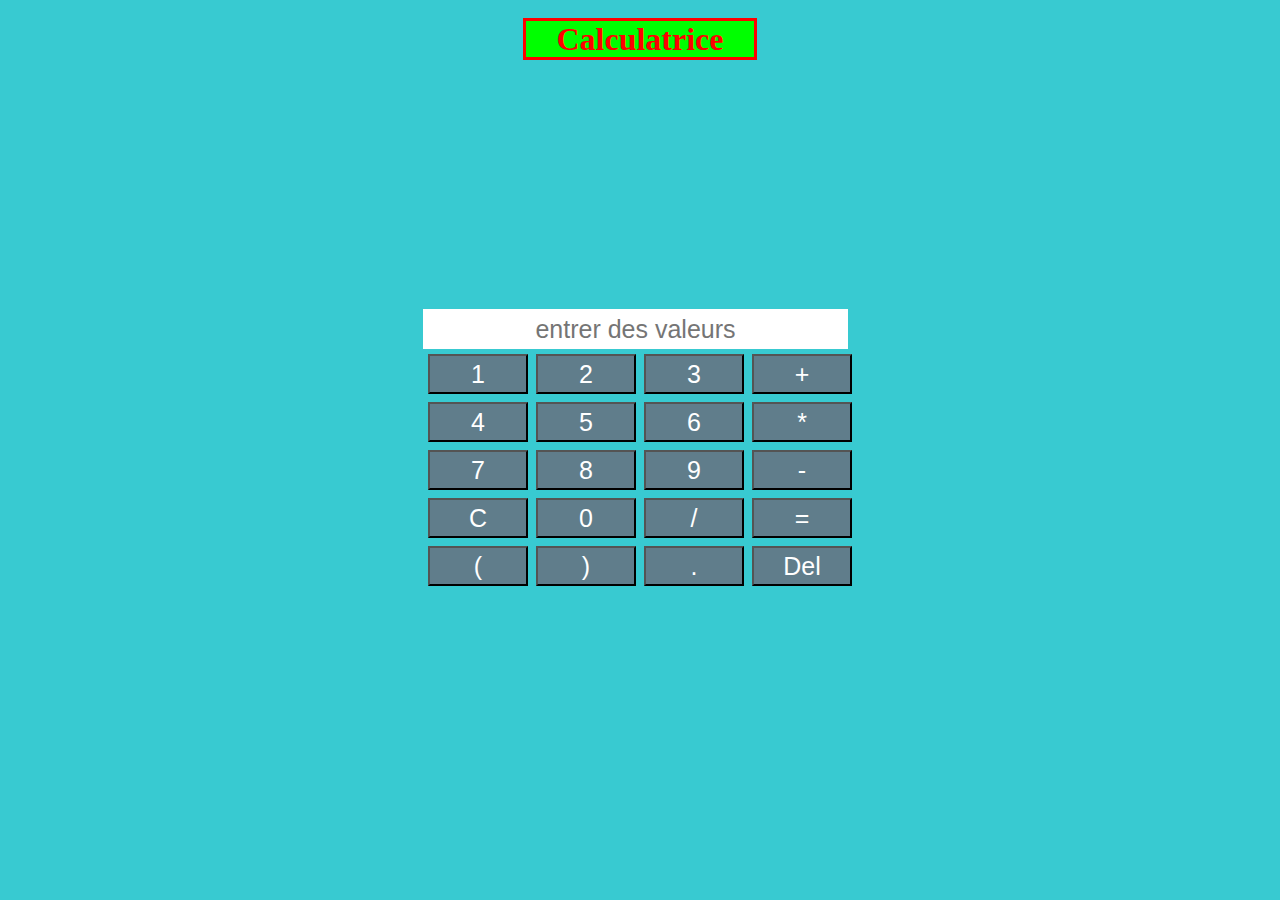
<file: Calculatrice/index.html>
<!DOCTYPE html>
<html>
<head>
  <meta charset="utf-8">
  <title>CALCULATRICE</title>
 <link rel="stylesheet" href="styles.css">
 

</head>

<body>
  <h1> <spam id="h"> Calculatrice </spam></h1>
   <div class="main">
      <form name="form">
          <input class="texte"  placeholder="entrer des valeurs">
      </form>  
         <section class="tableau">
            <table>
              
                <tr>
                
                <td> <input class="button" type="button"  value="1" > </td>
                <td> <input class="button" type="button" value="2" > </td>
                <td> <input class="button" type="button" value="3" > </td>
                <td> <input id="op1" class="button" type="button" value="+" > </td>

               </tr>
              <tr>
               <td> <input class="button" type="button" value="4"  > </td>
               <td> <input class="button" type="button" value="5"> </td>
               <td> <input class="button" type="button" value="6"> </td>
               <td> <input id="op2" class="button" type="button" value="*" > </td>
             </tr>
             <tr>
               <td> <input class="button" type="button" value="7" > </td>
               <td> <input class="button" type="button" value="8" > </td>
               <td> <input class="button" type="button" value="9" > </td>
               <td> <input id="op3" class="button" type="button" value="-" > </td>
             </tr>
             <tr>
               <td> <input class="button" type="button" value="C" > </td>
               <td> <input class="button" type="button" value="0" > </td>
               <td> <input id="op4"class="button" type="button" value="/" > </td>
               <td> <input id="op5" class="button" type="button" value="=" > </td>
              </tr>
              <tr>
                <td> <input class="button" type="button" value="(" > </td>
               <td> <input class="button" type="button" value=")" > </td>
               <td> <input id="op4"class="button" type="button" value="." > </td>
               <td> <input id="op5" class="button" type="button" value="Del" > </td>

             
             </tr>
          </table>
        </section> 
        
  <script src="script.js"></script>
   </div>

</body>
</html>
</file>
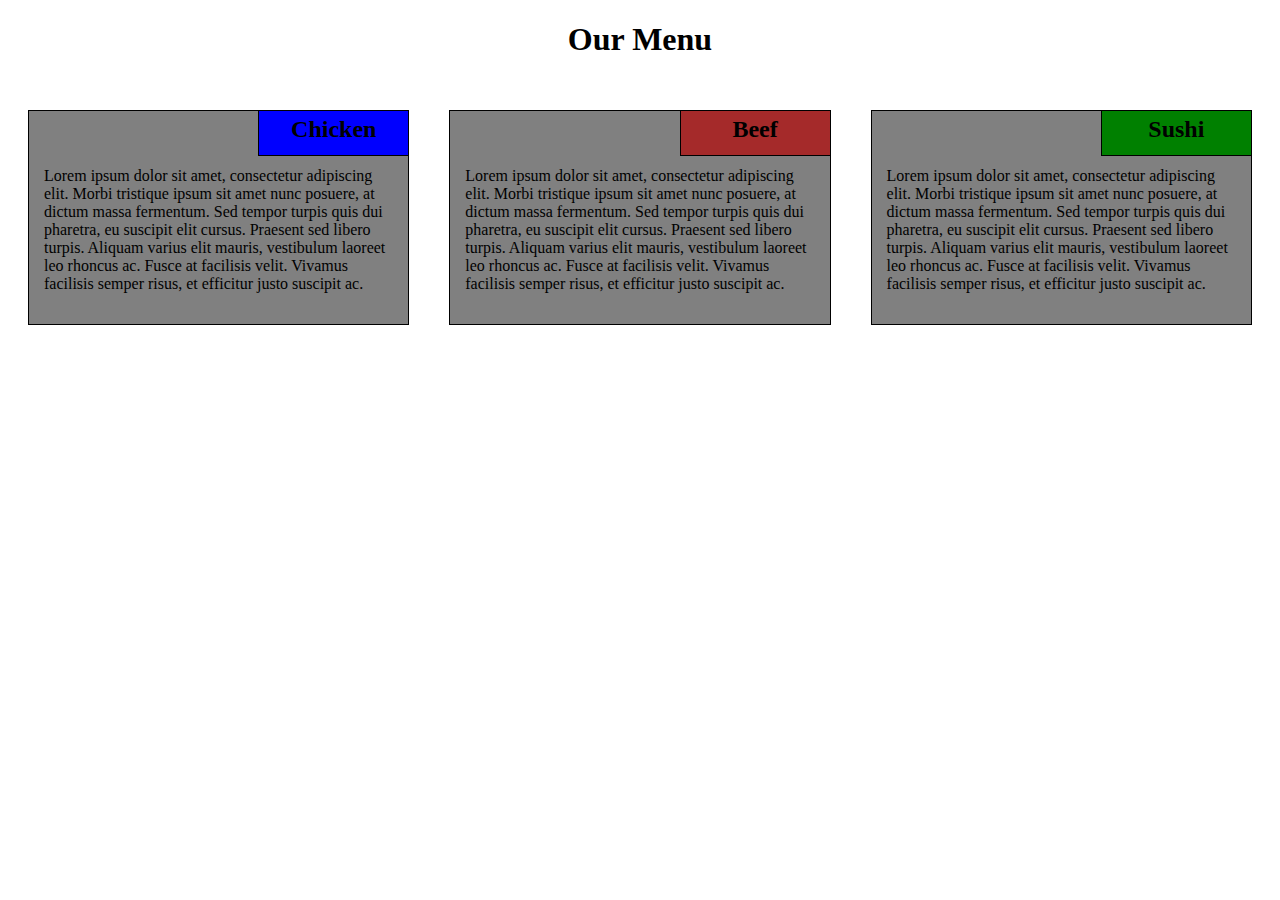
<file: module2-solution/index.html>
<!DOCTYPE html>
<html>
<head>
	<meta charset="utf-8" />
	<meta name="viewport" content="width=device-width,initial-scale=1">
	<link rel="stylesheet" type="text/css" href="css/style.css">
    <title>Assignment Solution for Module 2</title>


  

</head>
<body>
	<h1>Our Menu</h1>

 
   <div class="row">
    	<div class="container col-lg-4 col-md-6 col-sm-12">
	  
            <section>
               <h2 id="tete1">Chicken</h2>
                <p>
            	Lorem ipsum dolor sit amet, consectetur adipiscing elit. Morbi tristique ipsum sit amet nunc posuere, at dictum massa fermentum. Sed tempor turpis quis dui pharetra, eu suscipit elit cursus. Praesent sed libero turpis. Aliquam varius elit mauris, vestibulum laoreet leo rhoncus ac. Fusce at facilisis velit. Vivamus facilisis semper risus, et efficitur justo suscipit ac. 
      	
                </p>
             </section>
           </div>
         <div class="container col-lg-4 col-md-6 col-sm-12">
    	     <section>
                  <h2 id="tete2">Beef</h2>
                   <p>
                	Lorem ipsum dolor sit amet, consectetur adipiscing elit. Morbi tristique ipsum sit amet nunc posuere, at dictum massa fermentum. Sed tempor turpis quis dui pharetra, eu suscipit elit cursus. Praesent sed libero turpis. Aliquam varius elit  mauris, vestibulum laoreet leo rhoncus ac. Fusce at facilisis velit. Vivamus facilisis semper risus, et efficitur justo suscipit ac. 
      	
                    </p>
             </section>
         </div>
          <div class="container col-lg-4 col-md-6 col-sm-12">  
                <section>
                  <h2 id="sushi">Sushi</h2>
                   <p>
                	Lorem ipsum dolor sit amet, consectetur adipiscing elit. Morbi tristique ipsum sit amet nunc posuere, at dictum massa  fermentum. Sed tempor turpis quis dui pharetra, eu suscipit elit cursus. Praesent sed libero turpis. Aliquam varius elit mauris, vestibulum laoreet leo rhoncus ac. Fusce at facilisis velit. Vivamus facilisis semper risus, et efficitur justo suscipit ac. 
      	
                   </p>
               </section>
          </div>   
     </div>
</div>

</body>
</html>
</file>
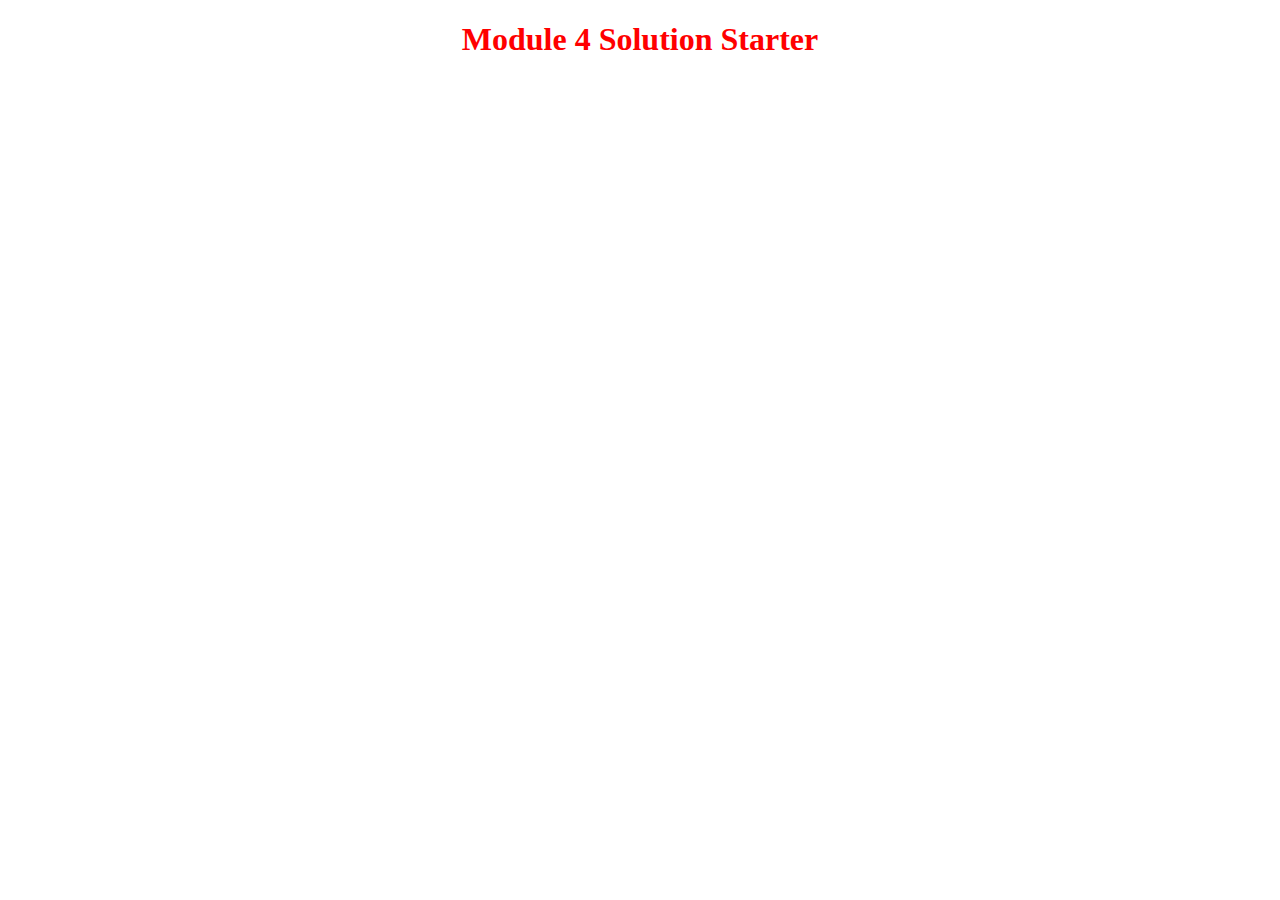
<file: module4-solution/index.html>
<!DOCTYPE html>
<html>
<head>
  <meta charset="utf-8">
  <title>Module 4 Solution Starter</title>
  <script src="SpeakHello.js"></script>
  <script src="SpeakGoodBye.js"></script>
  <script src="script.js"></script>
</head>
<body>
  <h1 style="color:red ; text-align:center"> Module 4 Solution Starter</h1>
</body>
</html>
</file>
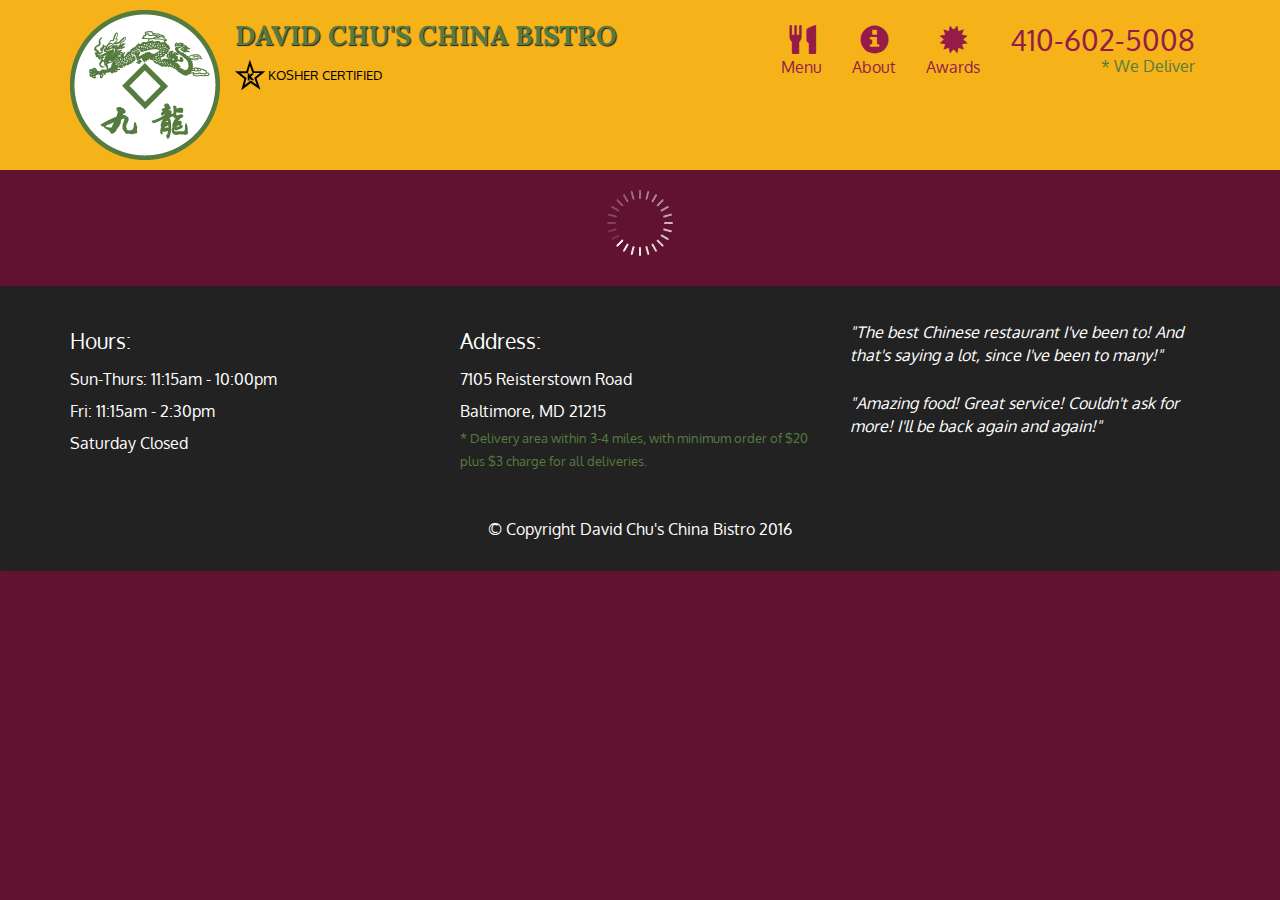
<file: module5-solution/index.html>
<!doctype html>
<html lang="en">
  <head>
    <meta charset="utf-8">
    <meta http-equiv="X-UA-Compatible" content="IE=edge">
    <meta name="viewport" content="width=device-width, initial-scale=1">
    <title>David Chu's China Bistro</title>
    <link rel="stylesheet" href="css/bootstrap.min.css">
    <link rel="stylesheet" href="css/styles.css">
    <link href='https://fonts.googleapis.com/css?family=Oxygen:400,300,700' rel='stylesheet' type='text/css'>
    <link href='https://fonts.googleapis.com/css?family=Lora' rel='stylesheet' type='text/css'>
  </head>
<body>
  <header>
    <nav id="header-nav" class="navbar navbar-default">
      <div class="container">
        <div class="navbar-header">
          <a href="index.html" class="pull-left visible-md visible-lg">
            <div id="logo-img" alt="Logo image"></div>
          </a>

          <div class="navbar-brand">
            <a href="index.html"><h1>David Chu's China Bistro</h1></a>
            <p>
              <img src="images/star-k-logo.png" alt="Kosher certification">
              <span>Kosher Certified</span>
            </p>
          </div>

          <button id="navbarToggle" type="button" class="navbar-toggle collapsed" data-toggle="collapse" data-target="#collapsable-nav" aria-expanded="false">
            <span class="sr-only">Toggle navigation</span>
            <span class="icon-bar"></span>
            <span class="icon-bar"></span>
            <span class="icon-bar"></span>
          </button>
        </div>
        
        <div id="collapsable-nav" class="collapse navbar-collapse">
           <ul id="nav-list" class="nav navbar-nav navbar-right">
            <li id="navHomeButton" class="visible-xs active">
              <a href="index.html">
                <span class="glyphicon glyphicon-home"></span> Home</a>
            </li>
            <li id="navMenuButton">
              <a href="#" onclick="$dc.loadMenuCategories();">
                <span class="glyphicon glyphicon-cutlery"></span><br class="hidden-xs"> Menu</a>
            </li>
            <li>
              <a href="#">
                <span class="glyphicon glyphicon-info-sign"></span><br class="hidden-xs"> About</a>
            </li>
            <li>
              <a href="#">
                <span class="glyphicon glyphicon-certificate"></span><br class="hidden-xs"> Awards</a>
            </li>
            <li id="phone" class="hidden-xs">
              <a href="tel:410-602-5008">
                <span>410-602-5008</span></a><div>* We Deliver</div>
            </li>
          </ul><!-- #nav-list -->
        </div><!-- .collapse .navbar-collapse -->
      </div><!-- .container -->
    </nav><!-- #header-nav -->
  </header>

  <div id="call-btn" class="visible-xs">
    <a class="btn" href="tel:410-602-5008">
    <span class="glyphicon glyphicon-earphone"></span>
    410-602-5008
    </a>
  </div>
  <div id="xs-deliver" class="text-center visible-xs">* We Deliver</div>

  <div id="main-content" class="container"></div>

  <footer class="panel-footer">
    <div class="container">
      <div class="row">
        <section id="hours" class="col-sm-4">
          <span>Hours:</span><br>
          Sun-Thurs: 11:15am - 10:00pm<br>
          Fri: 11:15am - 2:30pm<br>
          Saturday Closed
          <hr class="visible-xs">
        </section>
        <section id="address" class="col-sm-4">
          <span>Address:</span><br>
          7105 Reisterstown Road<br>
          Baltimore, MD 21215
          <p>* Delivery area within 3-4 miles, with minimum order of $20 plus $3 charge for all deliveries.</p>
          <hr class="visible-xs">
        </section>
        <section id="testimonials" class="col-sm-4">
          <p>"The best Chinese restaurant I've been to! And that's saying a lot, since I've been to many!"</p>
          <p>"Amazing food! Great service! Couldn't ask for more! I'll be back again and again!"</p>
        </section>
      </div>
      <div class="text-center">&copy; Copyright David Chu's China Bistro 2016</div>
    </div>
  </footer>

  <!-- jQuery (Bootstrap JS plugins depend on it) -->
  <script src="js/jquery-2.1.4.min.js"></script>
  <script src="js/bootstrap.min.js"></script>
  <script src="js/ajax-utils.js"></script>
  <script src="js/script.js"></script>
</body>
</html>
</file>
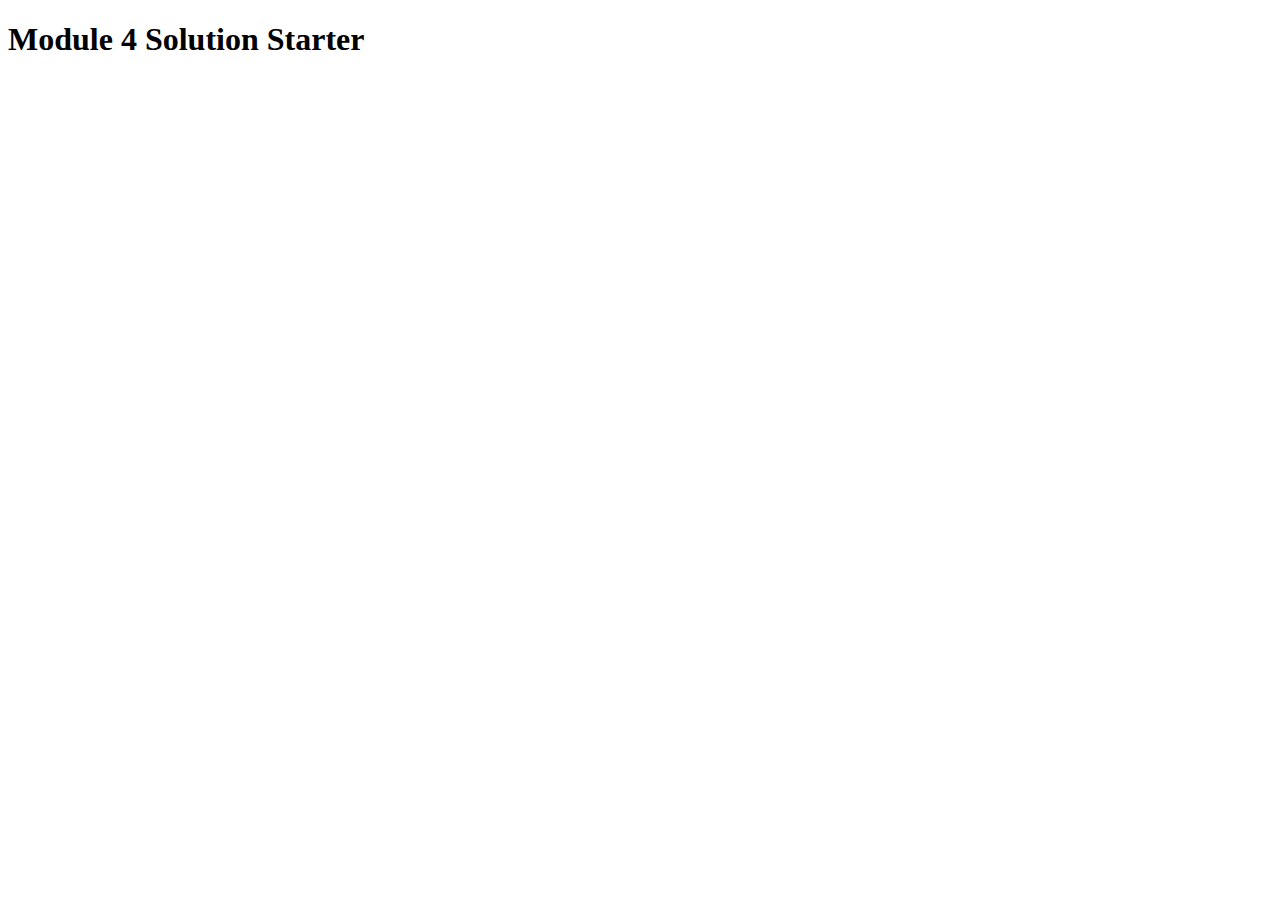
<file: module4-solution/indext.html>
<!DOCTYPE html>
<html>
<head>
  <meta charset="utf-8">
  <title>Module 4 Solution Starter</title>
  <script src="SpeakHello.js"></script>
  <script src="SpeakGoodBye.js"></script>
  <script src="script.js"></script>
</head>
<body>
  <h1>Module 4 Solution Starter</h1>
</body>
</html>
</file>
<file: Calculatrice/styles.css>
body{
 	background-color: #38CAD1;
 }
h1{
	  color:red;
      text-align:center;
}
 #h{
         border: solid;
          padding-right: 30px;
          padding-left: 30px;
          background-color:#00FF00;

           
  }

 .main{
 	position:absolute;
 	top:50%;
 	left:50%;
 	transform: translateX(-50%) translateY(-50%);
 }
 .tableau{
 	text-align:center;
 	margin-left: center;

 }

.texte{
	width:415px;
	height:30px;
	font-size: 25px;
	padding:5px;
	color:red;
	text-align: center;
	border:none;

}

 .button{
    width:100px ;
    height:40px;
    color:white;
    text-align: center;
    font-size: 25px;
    margin:2px;
    cursor:pointer;
    background: #607d8b;

         }
  @media (max-width: 992px) {

  	#h{
        position: relative;
       top:50%;
        left:50%;

           
  }
  .button{
    width:200px ;
    height:80px;
    font-size: 50px;
    margin:4px;
   

         }
    .texte{
	width:830px;
	height:60px;
	font-size: 50px;
	padding:10px;

}
    
   }
</file>
<file: module2-solution/css/style.css>
* {
	box-sizing: border-box;
       }
  	h1{
  		text-align: center;
        color: black;


  	}
  	 h2{
  		  
  		   float: right;
           border-bottom: 1px solid black;
           border-left: 1px solid black;
           margin: 0;
           width: 150px;
           text-align: center;
           font-style: Times;
           font-size: 24px;
           font-weight: bold;
           height: 45px;
           padding-top: 5px;
    
       
  	}
  	.container {
	border: none;
	margin-left: auto;
	margin-right: auto;
	margin-top: 10px;
	margin-bottom: 10px;
	padding: 10px;
}

  	#tete2{
  		background-color: #A52A2A;
  	}
   #tete1{
   	background-color: blue;
   }
   #sushi{
   	background-color: green;
   }
  	section {
    border: 1px solid black;
    background:gray;
    margin: 10px;
    padding: 0px;

  	}
  	section>p {
    padding: 40px 15px 15px 15px;
      }
      @media(min-width: 992px){
.col-lg-1, .col-lg-2, .col-lg-3, .col-lg-4, .col-lg-5, .col-lg-6, .col-lg-7, .col-lg-8, .col-lg-9, .col-lg-10, .col-lg-11, .col-lg-12 {
    float: left;
  }
.col-lg-1 {
    width: 8.33%;
  }
  .col-lg-2 {
    width: 16.66%;
  }
  .col-lg-3 {
    width: 25%;
  }
  .col-lg-4 {
    width: 33.33%;
  }
  .col-lg-5 {
    width: 41.66%;
  }
  .col-lg-6 {
    width: 50%;
  }
  .col-lg-7 {
    width: 58.33%;
  }
  .col-lg-8 {
    width: 66.66%;
  }
  .col-lg-9 {
    width: 74.99%;
  }
  .col-lg-10 {
    width: 83.33%;
  }
  .col-lg-11 {
    width: 91.66%;
  }
  .col-lg-12 {
    width: 100%;
  }
 }
 @media (min-width: 768px) and (max-width: 991px) {
  .col-md-1, .col-md-2, .col-md-3, .col-md-4, .col-md-5, .col-md-6, .col-md-7, .col-md-8, .col-md-9, .col-md-10, .col-md-11, .col-md-12 {
    float: left;
  }

  .col-md-1 {
    width: 8.33%;
  }
  .col-md-2 {
    width: 16.66%;
  }
  .col-md-3 {
    width: 25%;
  }
  .col-md-4 {
    width: 33.33%;
  }
  .col-md-5 {
    width: 41.66%;
  }
  .col-md-6 {
    width: 50%;
  }
  .col-md-7 {
    width: 58.33%;
  }
  .col-md-8 {
    width: 66.66%;
  }
  .col-md-9 {
    width: 74.99%;
  }
  .col-md-10 {
    width: 83.33%;
  }
  .col-md-11 {
    width: 91.66%;
  }
  .col-md-12 {
    width: 100%;
  }
}

/* Mobile view */

@media (max-width: 768px) {
  .col-sm-1, .col-sm-2, .col-sm-3, .col-sm-4, .col-sm-5, .col-sm-6, .col-sm-7, .col-sm-8, .col-sm-9, .col-sm-10, .col-sm-11, .col-sm-12 {
 	float: left;
  }

  .col-sm-1 {
    width: 8.33%;
  }
  .col-sm-2 {
    width: 16.66%;
  }
  .col-sm-3 {
    width: 25%;
  }
  .col-sm-4 {
    width: 33.33%;
  }
  .col-sm-5 {
    width: 41.66%;
  }
  .col-sm-6 {
    width: 50%;
  }
  .col-sm-7 {
    width: 58.33%;
  }
  .col-sm-8 {
    width: 66.66%;
  }
  .col-sm-9 {
    width: 74.99%;
  }
  .col-sm-10 {
    width: 83.33%;
  }
  .col-sm-11 {
    width: 91.66%;
  }
  .col-sm-12 {
    width: 100%;
  }
}
</file>
<file: module5-solution/css/styles.css>
body {
  font-size: 16px;
  color: #fff;
  background-color: #61122f;
  font-family: 'Oxygen', sans-serif;
}

/** HEADER **/
#header-nav {
  background-color: #f6b319;
  border-radius: 0;
  border: 0;
}

#logo-img {
  background: url('../images/restaurant-logo_large.png') no-repeat;
  width: 150px;
  height: 150px;
  margin: 10px 15px 10px 0;
}

.navbar-brand {
  padding-top: 25px;
}
.navbar-brand h1 { /* Restaurant name */
  font-family: 'Lora', serif;
  color: #557c3e;
  font-size: 1.5em;
  text-transform: uppercase;
  font-weight: bold;
  text-shadow: 1px 1px 1px #222;
  margin-top: 0;
  margin-bottom: 0;
  line-height: .75;
}
.navbar-brand a:hover, .navbar-brand a:focus {
  text-decoration: none;
}
.navbar-brand p { /* Kosher cert */
  color: #000;
  text-transform: uppercase;
  font-size: .7em;
  margin-top: 15px;
}
.navbar-brand p span { /* Star-K */
  vertical-align: middle;
}

#nav-list {
  margin-top: 10px;
}
#nav-list a {
  color: #951C49;
  text-align: center;
}
#nav-list a:hover {
  background: #E7E7E7;
}
#nav-list a span {
  font-size: 1.8em;
}

#phone {
  margin-top: 5px;
}
#phone a { /* Phone number */
  text-align: right;
  padding-bottom: 0;
}
#phone div { /* We Deliver */
  color: #557c3e;
  text-align: right;
  padding-right: 15px;
}

.navbar-header button.navbar-toggle, .navbar-header .icon-bar {
  border: 1px solid #61122f;
}
.navbar-header button.navbar-toggle {
  clear: both;
  margin-top: -30px;
}
/* END HEADER */

/* FOOTER */
.panel-footer {
  margin-top: 30px;
  padding-top: 35px;
  padding-bottom: 30px;
  background-color: #222;
  border-top: 0;
}
.panel-footer div.row {
  margin-bottom: 35px;
}
#hours, #address {
  line-height: 2;
}
#hours > span, #address > span {
  font-size: 1.3em;
}
#address p {
  color: #557c3e;
  font-size: .8em;
  line-height: 1.8;
}
#testimonials {
  font-style: italic;
}
#testimonials p:nth-child(2) {
  margin-top: 25px;
}
/* END FOOTER */



/* HOME PAGE */
.container .jumbotron {
  box-shadow: 0 0 50px #3F0C1F;
  border: 2px solid #3F0C1F;
}

#menu-tile, #specials-tile, #map-tile {
  height: 250px;
  width: 100%;
  margin-bottom: 15px;
  position: relative;
  border: 2px solid #3F0C1F;
  overflow: hidden;
}
#menu-tile:hover, #specials-tile:hover, #map-tile:hover {
  box-shadow: 0 1px 5px 1px #cccccc;
}
#menu-tile {
  background: url('../images/menu-tile.jpg') no-repeat;
  background-position: center;
}
#specials-tile {
  background: url('../images/specials-tile.jpg') no-repeat;
  background-position: center;
}
#menu-tile span, #specials-tile span, #map-tile span {
  position: absolute;
  bottom: 0;
  right: 0;
  width: 100%;
  text-align: center;
  font-size: 1.6em;
  text-transform: uppercase;
  background-color: #000;
  color: #fff;
  opacity: .8;
}
/* END HOME PAGE */

/* MENU CATEGORIES PAGE */
.category-tile { 
  position: relative;
  border: 2px solid #3F0C1F;
  overflow: hidden;
  width: 200px;
  height: 200px;
  margin: 0 auto 15px;
}
.category-tile span {
  position: absolute;
  bottom: 0;
  right: 0;
  width: 100%;
  text-align: center;
  font-size: 1.2em;
  text-transform: uppercase;
  background-color: #000;
  color: #fff;
  opacity: .8;
}
.category-tile:hover {
  box-shadow: 0 1px 5px 1px #cccccc;
}

#menu-categories-title + div {
  margin-bottom: 50px;
}
/* END MENU CATEGORIES PAGE */

/* SINGLE CATEGORY PAGE */
.menu-item-tile {
  margin-bottom: 25px;
}
.menu-item-tile hr {
  width: 80%;
}
.menu-item-tile .menu-item-price {
  font-size: 1.1em;
  text-align: right;
  margin-top: -15px;
  margin-right: -15px;
}
.menu-item-tile .menu-item-price span {
  font-size: .6em;
}
.menu-item-photo {
  position: relative;
  border: 2px solid #3F0C1F; 
  overflow: hidden;
  padding: 0;
  margin-right: -15px;
  margin-left: auto;
  margin-bottom: 20px;
  max-width: 250px;
}
.menu-item-photo div {
  position: absolute;
  bottom: 0;
  right: 0;
  width: 80px;
  background-color: #557c3e;
  text-align: center;
}
.menu-item-description {
  padding-right: 30px;
}
h3.menu-item-title {
  margin: 0 0 10px;
}
.menu-item-details {
  font-size: .9em;
  font-style: italic;
}
/* END SINGLE CATEGORY PAGE */


/********** Large devices only **********/
@media (min-width: 1200px) {
  .container .jumbotron {
    background: url('../images/jumbotron_1200.jpg') no-repeat;
    height: 675px;
  }
}

/********** Medium devices only **********/
@media (min-width: 992px) and (max-width: 1199px) {
  /* Header */
  #logo-img {
    background: url('../images/restaurant-logo_medium.png') no-repeat;
    width: 100px;
    height: 100px;
    margin: 5px 5px 5px 0;
  }
  /* End Header */

  /* Home Page */
  .container .jumbotron {
    background: url('../images/jumbotron_992.jpg') no-repeat;
    height: 558px;
  }
  /* End Home Page */
}

/********** Small devices only **********/
@media (min-width: 768px) and (max-width: 991px) {
  /* Home Page */
  .container .jumbotron {
    background: url('../images/jumbotron_768.jpg') no-repeat;
    height: 432px;
  }
  /* End Home Page */
}

/********** Extra small devices only **********/
@media (max-width: 767px) {
  /* Header */
  .navbar-brand {
    padding-top: 10px;
    height: 80px;
  }
  .navbar-brand h1 { /* Restaurant name */
    padding-top: 10px;
    font-size: 5vw; /* 1vw = 1% of viewport width */
  }
  .navbar-brand p { /* Kosher cert */
    font-size: .6em;
    margin-top: 12px;
  }
  .navbar-brand p img { /* Star-K */
    height: 20px;
  }

  #collapsable-nav a { /* Collapsed nav menu text */
    font-size: 1.2em;
  }
  #collapsable-nav a span { /* Collapsed nav menu glyph */
    font-size: 1em;
    margin-right: 5px;
  }

  #call-btn > a {
    font-size: 1.5em;
    display: block;
    margin: 0 20px;
    padding: 10px;
    border: 2px solid #fff;
    background-color: #f6b319;
    color: #951c49;
  }
  #xs-deliver {
    margin-top: 5px;
    font-size: .7em;
    letter-spacing: .1em;
    text-transform: uppercase;
  }
  /* End Header */

  /* Footer */
  .panel-footer section {
    margin-bottom: 30px;
    text-align: center;
  }
  .panel-footer section:nth-child(3) {
    margin-bottom: 0; /* margin already exists on the whole row */
  }
  .panel-footer section hr {
    width: 50%;
  }
  /* End Footer */

  /* Home Page */
  .container .jumbotron {
    margin-top: 30px;
    padding: 0;
  }
  #menu-tile, #specials-tile {
    width: 360px;
    margin: 0 auto 15px;
  }

  .menu-item-photo {
    margin-right: auto;
  }
  .menu-item-tile .menu-item-price {
    text-align: center;
  }
  .menu-item-description {
    text-align: center;;
  }
}


/********** Super extra small devices Only :-) (e.g., iPhone 4) **********/
@media (max-width: 479px) {
  /* Header */
  .navbar-brand h1 { /* Restaurant name */
    padding-top: 5px;
    font-size: 6vw;
  }
  /* End Header */
  
  /* Home page */
  #menu-tile, #specials-tile {
    width: 280px;
    margin: 0 auto 15px;
  }

  .col-xxs-12 {
    position: relative;
    min-height: 1px;
    padding-right: 15px;
    padding-left: 15px;
    float: left;
    width: 100%;
  }
}
</file>
